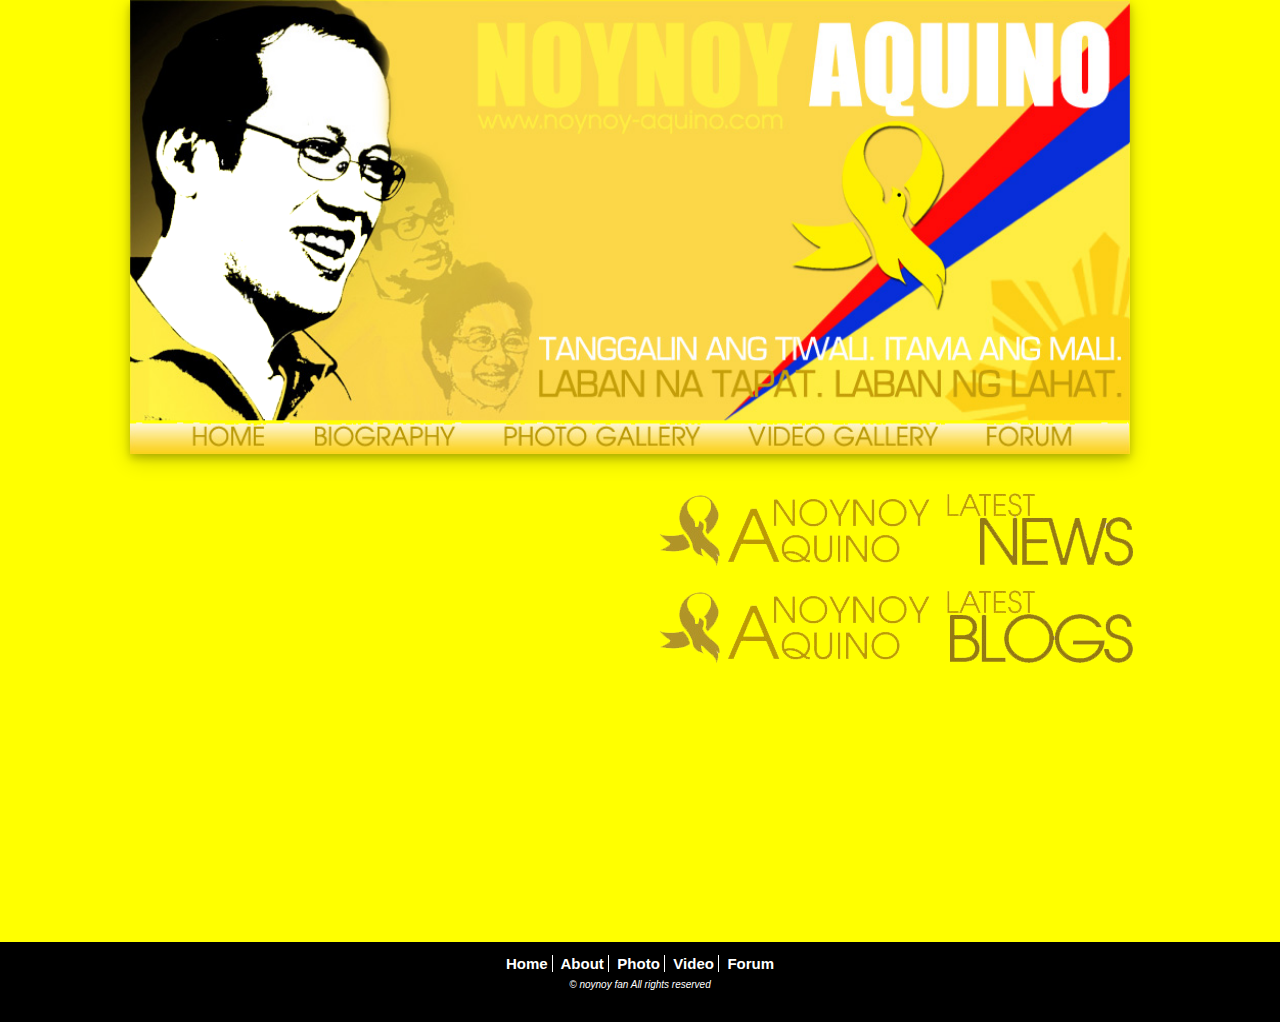
<file: index.html>
<html>
<head>

<link rel="icon" href="liberalparty.png"> 
<meta name="viewport" content="width=device-width, initial-scale=1.0">
<meta http-equiv="Content-Language" content="en-us">
<meta http-equiv="X-UA-Compatible" content="IE=edge">
<meta http-equiv="Content-Type" content="text/html; charset=windows-1252">
<meta charset="UTF-8
<meta name=”ad.size” content=”width=300,height=250”>
<meta name="description" content="NoyNoy aquino fansite">
<meta name="author" content="JUGUIAD">
<meta name="language" content="English">
<meta name="keywords" content="Benigno Aquino III,President Benigno Aquino III,President NoyNoy Aquino,President Aquino,NoyNoy,Liberal,Liberal Party">
<meta name="description" content="Benigno Aquino III fansite featuring news, blogs, forum, photo gallery, wallpaper, video gallery and many more about President NoyNoy Aquino">
<meta name="resource-type" content="document">
<meta name="revisit-after" content="1 days">
<meta name="classification" content="movies and tv">
<meta name="rating" content="General">
<meta name="copyright" content="JUGUIAD">
<meta name="abstract" content="Benigno Aquino III">
<link rel="stylesheet" href="css/style.css" media="all">
<link rel="stylesheet" href="css/rss-feed.css" media="all">
<title>Benigno Aquino III</title>
<style type="text/css" media="all">
</style>
</head>
<body topmargin="0" leftmargin="0" rightmargin="0" bottommargin="0"><div align="center" id="container">
<div id="containerbody">
  
  <table border="0" width="1050" cellspacing="0" cellpadding="0" id="table1" >
    <tbody><tr>
      <td width="1000" colspan="3">
      <map name="noy">
      <area shape="rect" coords="848, 424, 932, 453" href="forum.html">
      <area shape="rect" coords="616, 424, 803, 453" href="video.html">
      <area shape="rect" coords="380, 424, 566, 453" href="photo.html">
      <area shape="rect" coords="191, 423, 326, 452" href="about.html">
      <area shape="rect" coords="71, 422, 142, 451" href="index.html">
      </map>
      <img border="0" src="noynoy.png" width="1000" height="454" usemap="#noy" style=" box-shadow: 0 4px 8px 0 rgba(0, 0, 0, 0.2), 0 6px 20px 0 rgba(0, 0, 0, 0.19);"></td>
    </tr>
    <tr>
			<td width="321" valign="top">
				<br>
<table border="0" width="321" id="table2">
				<tbody><tr>
					<br><br>
					<td width="9">&nbsp;</td>
					<td width="1500"> 
	<iframe src="https://www6.cbox.ws/box/?boxid=867264&boxtag=E5aQgp" width="300" height="350" allowtransparency="yes" allow="autoplay" frameborder="0" marginheight="0" marginwidth="0" scrolling="auto"></iframe>	
	<br>
<div id="ads">			
					<script type="text/javascript"><!--
	google_ad_client = "pub-1824621845601240";
/* 160x600, created 11/8/10 */
	google_ad_slot = "5983559207";
	google_ad_width = 300;
	google_ad_height = 420;
//-->
</script>
<center>
<script type="text/javascript" src="http://pagead2.googlesyndication.com/pagead/show_ads.js">
</script>
</center>
</div>             
				</td></tr>
				<tr>
					<td width="11">&nbsp;
					</td>
					<td width="310"><b>                    
						</b>
					</td>
				</tr>
				<tr>
					<td width="250">&nbsp;</td>
				</tr>
			</tbody>
</table>
</td>
		<td valign="top" width="50%">

		<table border="0" width="100%" cellpadding="0" id="table3">
			<tbody>

				<tr>
					<td>
						<br><br>
                        <img src="news.png" alt="" /><br>
                                 
					</td>
				</tr>
		
				<tr>
					<td width="480" style="position:relative;right:30px" >
						<br><script language="JavaScript"  src="https://feed2js.org//feed2js.php?src=http%3A%2F%2Fnews.google.com%2Fnews%3Fhl%3Den%26gl%3Dph%26q%3Dnoynoy%2Baquino%26gs_upl%3D2018l4291l0l4575l13l3l0l10l10l0l298l801l2-3l12l0%26bav%3Don.2%2Cor.r_gc.r_pw.%2Ccf.osb%26biw%3D1024%26bih%3D653%26um%3D1%26ie%3DUTF-8%26output%3Drss&amp;num=5&amp;desc=1&amp;targ=y&amp;utf=y" charset="UTF-8" type="text/javascript"></script>
					</td>
					
				</tr>
				<tr>	
					<td>
						<img src="blogs.png" alt="" /><br><br>
					</td>
							</tr>
									<tr>
										<td width="480" style="position:relative;right:30px"><script language="JavaScript"  src="https://feed2js.org//feed2js.php?src=http%3A%2F%2Fnews.google.com%2Fnews%3Fhl%3Den%26gl%3Dph%26q%3Dnoynoy%2Baquino%26gs_upl%3D2018l4291l0l4575l13l3l0l10l10l0l298l801l2-3l12l0%26bav%3Don.2%2Cor.r_gc.r_pw.%2Ccf.osb%26biw%3D1024%26bih%3D653%26um%3D1%26ie%3DUTF-8%26output%3Drss&amp;num=5&amp;desc=1&amp;targ=y&amp;utf=y" charset="UTF-8" type="text/javascript"></script>
										</td>
									</tr>
								
							</tbody>
						</table>

					</td>
				</tr>
			</tbody>
		</table>
		
  </div>
</div>
<br><br>
<footer>
<a class="hover" href="index.html"><b>Home</b></a>
<a href="About.html"><b>&nbsp; About</b></a>
<a href="photo.html"><b>&nbsp; Photo</b></a>
<a href="video.html"><b>&nbsp; Video</b></a>
<a href="forum.html"><b>&nbsp; Forum</b></a>
<p><font size="1"><i>&copy; noynoy fan All rights reserved</i></font></p>
</footer>
</body>

</html>
</file>
<file: css/style.css>
body{background: yellow;text-decoration : none;color: #595959;font-size: 15px;font-weight:light;
font-family: small tahoma, "Bitstream Vera Sans", "Trebuchet MS", "Lucida Grande", lucida, helvetica, sans-serif;}
#container{position: relative;min-height: 100vh;margin:0;}
#containerbody{background-color: yellow;height: auto;width: 1020px;margin-left: auto;margin-right: auto;}
#home{text-decoration : none;}
/*/ Shadow effect  /*/
div.noynoy {width: 900px;box-shadow: 0 4px 8px 0 rgba(0, 0, 0, 0.2), 0 6px 20px 0 rgba(0, 0, 0, 0.19);text-align: center;}
/*/ -------  /*/
/*/ Footer design  /*/
footer{
  margin: 0;
  padding: 5;
  list-style: none;
  text-align: middle;
  width: auto;
  height: 70;
  overflow: hidden;
  text-align: center;
  background: #4CAF50;background-color: black;color: white;}
footer a{
  position: relative;
  top: 8px;
  border-left: 1px solid white;text-decoration: none;color:white;}
a.hover{border-left: none;}
a:hover{color: yellow;}
/*/ -------  /*/
/*/ ads  /*/
#ads{position: absolute; top:875;}
/*/ -------  /*/
</file>
<file: css/rss-feed.css>
.rss-box {
	 margin: 0.5em;
	 width: 600px;
	border: 0px solid #990000;
	 
}
.rss-items {
	margin-top:0px;
	padding:0.5em; 0.5em;
	margin-left:0px;
	color: #b3b3b3;
	text-align: justify;
}
p.rss-title {

}

.rss-title {

	text-decoration: none;
    text-transform: uppercase;
	font-family: verdana, small tahoma, "Bitstream Vera Sans", "Trebuchet MS", "Lucida Grande", lucida, helvetica, sans-serif;
	font-size: 15px;
	color:black;
	font-weight:bold;
}
.rss-item  {

  font-family: verdana, small tahoma, "Bitstream Vera Sans", "Trebuchet MS", "Lucida Grande", lucida, helvetica, sans-serif;
  font-size: 13px;
  padding-bottom:1em;
}

.rss-item a {
	
	color: #330066;
}
	
.rss-item a:hover {
color: gray;
}
</file>
